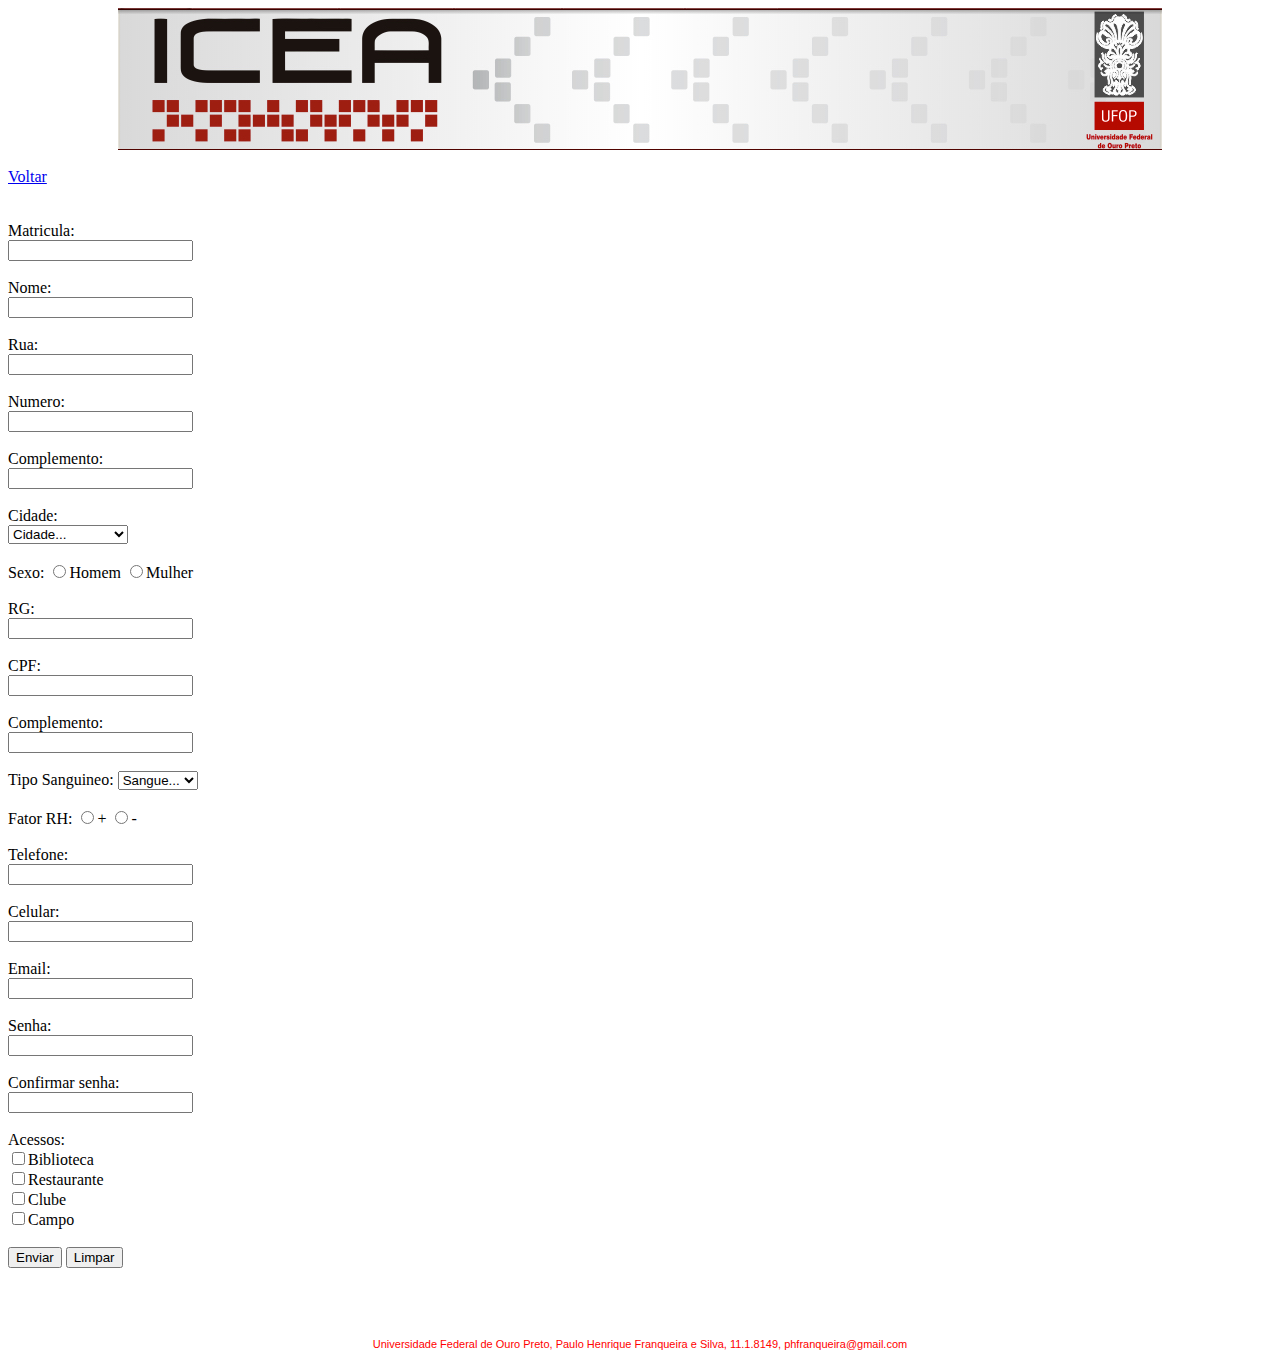
<file: cadastro.html>
<title> Cadastro </title>
	<head>
		<link rel="stylesheet" type="text/css"
		href="estilo.css" />
		<div id=topo>
			<img src="ufoptopo.jpg" alt="Imagem nao encontrada"/>
		</div>
	</head>
	
	<body>
		</br>
		<a href="index.html">Voltar</a>
		
		<form name="cadastro" method="post" action="sucessoCadastro.html">	
			</br>
			</br>
			Matricula: 
			<br>
			<input type="text" name="matr">
			
			</br>
			</br>
			Nome: 
			<br>
			<input type="text" name="nome">
			
			</br>
			</br>
			Rua: 
			<br>
			<input type="text" name="rua">
			
			</br>
			</br>
			Numero: 
			<br>
			<input type="text" name="nume">
			
			</br>
			</br>
			Complemento: 
			<br>
			<input type="text" name="comp">
			
			</br>
			</br>
			Cidade: 
			<br>
			<select size="1" name="D1">
			<option selected value="Selecione">Cidade...</option>
			<option value="JM">Joao Monlevade</option>
			<option value="BH">Belo Horizonte</option>
			<option value="IP">Ipatinga</option>
			<option value="CA">Caete</option>
			<option value="OU">Outra</option>
			</select>
			
			</br>
			</br>
			Sexo:
			<input type="radio" name="sex" value="H">Homem
			<input type="radio" name="sex" value="M">Mulher
			
			<br>
			<br>
			RG: 
			<br>
			<input type="text" name="rg">
			
			<br>
			</br>
			CPF: 
			<br>
			<input type="text" name="cpf">
			
			</br>
			</br>
			Complemento: 
			<br>
			<input type="text" name="comp">
			
			</br>
			</br>
			Tipo Sanguineo: 
			<select size="1" name="D1">
			<option selected value="Selecione">Sangue...</option>
			<option value="JM">A</option>
			<option value="BH">B</option>
			<option value="IP">AB</option>
			<option value="CA">O</option>
			</select>
			
			</br>
			</br>
			Fator RH:
			<input type="radio" name="sex" value="pos">+
			<input type="radio" name="sex" value="neg">-
			
			<br>
			<br>
			Telefone: 
			<br>
			<input type="text" name="tele">
			
			</br>
			</br>
			Celular: 
			<br>
			<input type="text" name="celu">
			
			</br>
			</br>
			Email: 
			<br>
			<input type="text" name="emai">
			
			</br>
			</br>
			Senha: 
			<br>
			<input type="password" name="senha1">
			
			</br>
			</br>
			Confirmar senha: 
			<br>
			<input type="password" name="senha2">
			
			</br>
			</br>
			Acessos:
			<br>
			<input type="checkbox" name="acesso" value="bibli">Biblioteca<br>
			<input type="checkbox" name="acesso" value="resta">Restaurante<br>
			<input type="checkbox" name="acesso" value="clube">Clube<br>
			<input type="checkbox" name="acesso" value="campo">Campo<br>
			
			<br>
			<input type="submit" value="Enviar"/>
			<input type="reset" value="Limpar"/>	
		</form>
		
		</br></br></br>
		<div id="rodape">
			Universidade Federal de Ouro Preto, Paulo Henrique Franqueira e Silva, 11.1.8149, phfranqueira@gmail.com
		</div>
			
	</body>
</file>
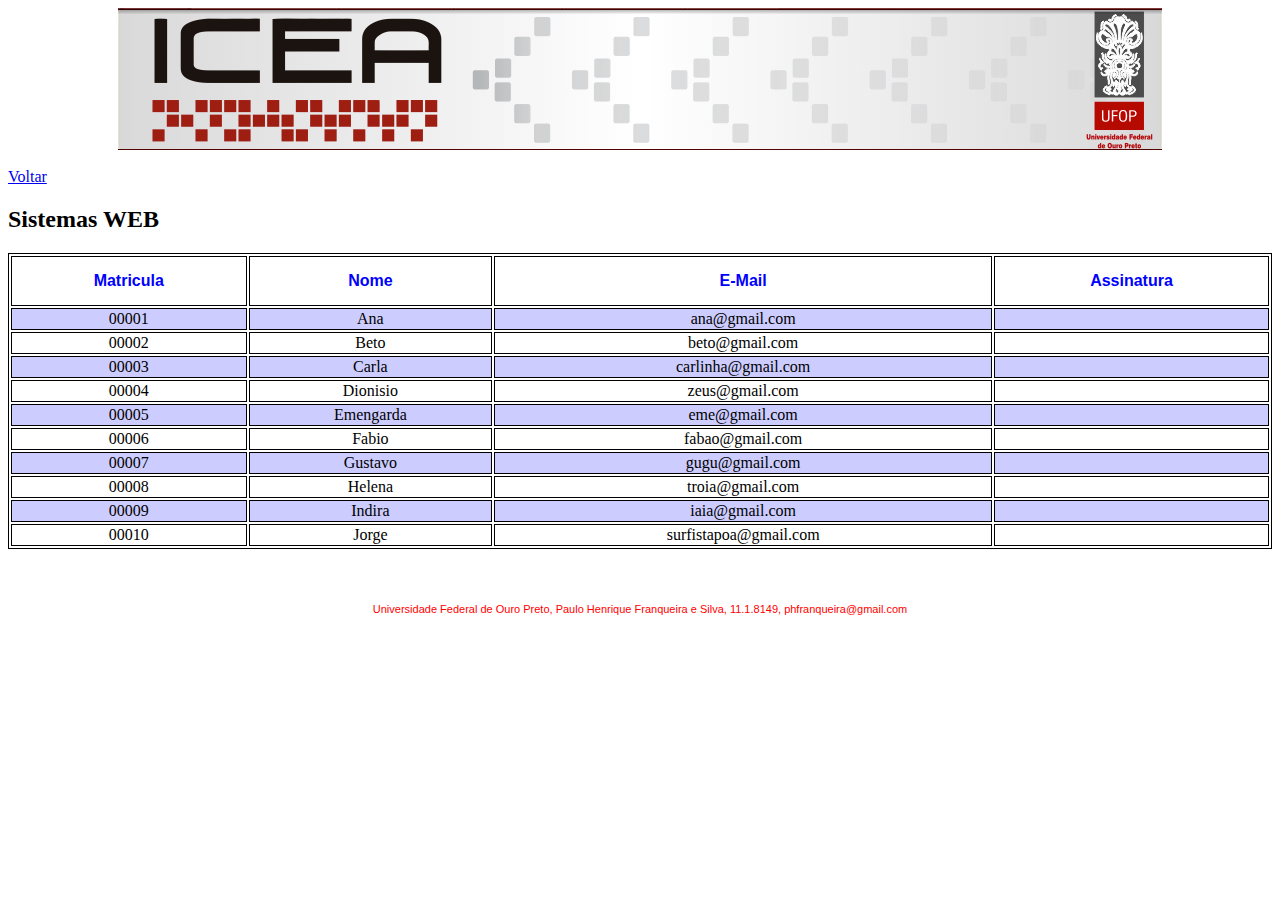
<file: listaPresenca.html>
<title> Lista de Presen�a </title>
	<head>
		<link rel="stylesheet" type="text/css"
		href="estilo.css" />
		<div id=topo>
			<img src="ufoptopo.jpg" alt="Imagem nao encontrada"/>
		</div>
	</head>
	
	<body>
		</br>
		<a href="index.html">Voltar</a>
		</br>
		
		<h2>Sistemas WEB</h2>
		
		<table>

        <tr class="um">
            <th>Matricula</th>
            <th>Nome</th>
            <th>E-Mail</th>
            <th>Assinatura</th>

        </tr>

        <tr class="dois">
			<td>00001</td>
            <td>Ana</td>
            <td>ana@gmail.com</td>
			<td> </td>
        </tr>

        <tr class="um">
			<td>00002</td>
            <td>Beto</td>
            <td>beto@gmail.com</td>
			<td> </td>
        </tr>
		
		<tr class="dois">
			<td>00003</td>
            <td>Carla</td>
            <td>carlinha@gmail.com</td>
			<td> </td>
        </tr>
		
		<tr class="um">
			<td>00004</td>
            <td>Dionisio</td>
            <td>zeus@gmail.com</td>
			<td> </td>
        </tr>
		
		<tr class="dois">
			<td>00005</td>
            <td>Emengarda</td>
            <td>eme@gmail.com</td>
			<td> </td>
        </tr>
		
		<tr class="um">
			<td>00006</td>
            <td>Fabio</td>
            <td>fabao@gmail.com</td>
			<td> </td>
        </tr>
		
		<tr class="dois">
			<td>00007</td>
            <td>Gustavo</td>
            <td>gugu@gmail.com</td>
			<td> </td>
        </tr>
		
		<tr class="um">
			<td>00008</td>
            <td>Helena</td>
            <td>troia@gmail.com</td>
			<td> </td>
        </tr>

		<tr class="dois">
			<td>00009</td>
            <td>Indira</td>
            <td>iaia@gmail.com</td>
			<td> </td>
        </tr>	
		
		<tr class="um">
			<td>00010</td>
            <td>Jorge</td>
            <td>surfistapoa@gmail.com</td>
			<td> </td>
        </tr>
		
      </table>
			
			
			
			</br></br></br>
		<div id="rodape">
			Universidade Federal de Ouro Preto, Paulo Henrique Franqueira e Silva, 11.1.8149, phfranqueira@gmail.com
		</div>
	</body>
</file>
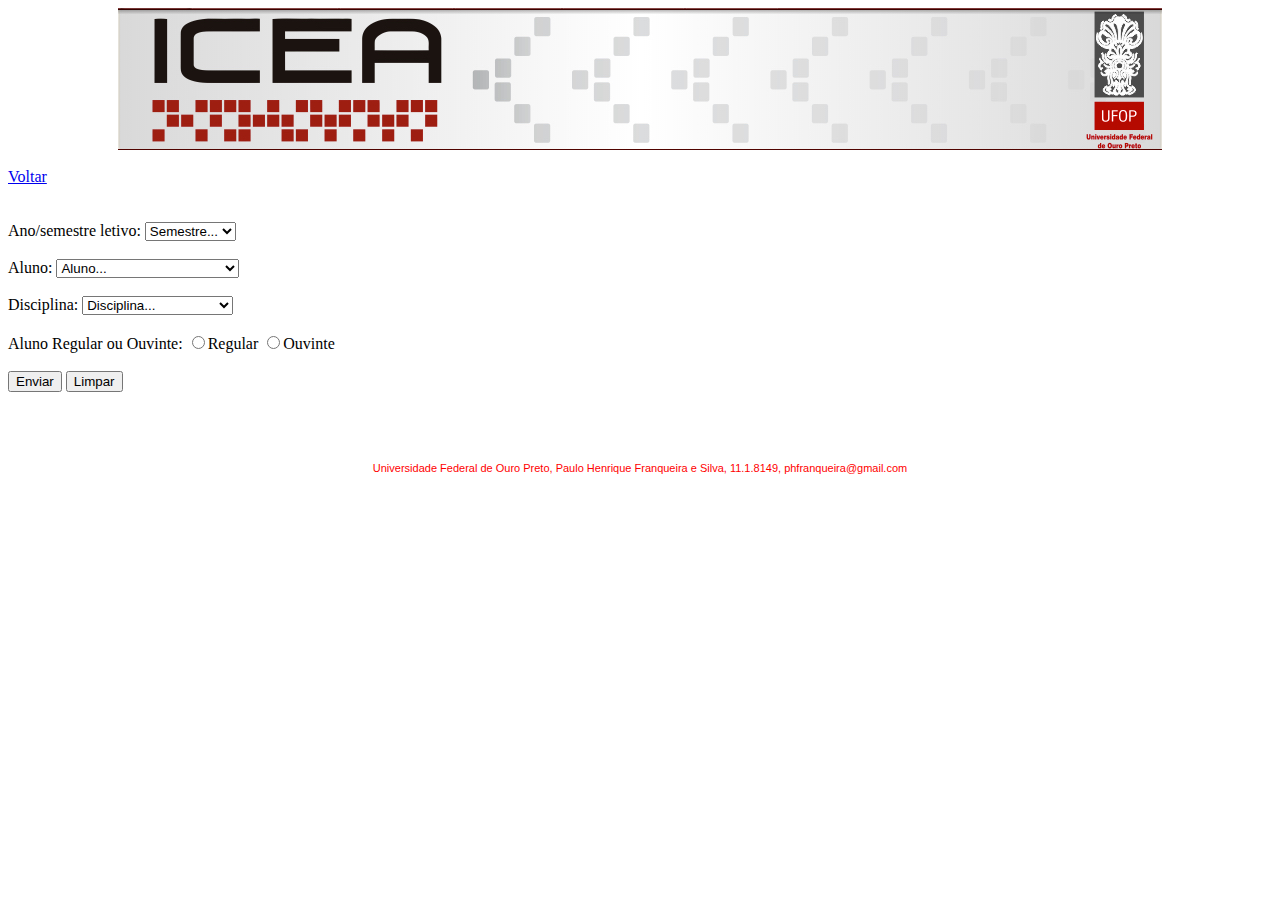
<file: matricula.html>
<title> Matricula </title>
	<head>
		<link rel="stylesheet" type="text/css"
		href="estilo.css" />
		<div id=topo>
			<img src="ufoptopo.jpg" alt="Imagem nao encontrada"/>
		</div>
	
	</head>
	
	<body>
		</br>
		<a href="index.html">Voltar</a>
		
		<form name="matricula" method="post" action="sucessoMatricula.html">	
			</br>
			</br>
			Ano/semestre letivo: 
			<select size="1" name="ano">
			<option selected value="Selecione">Semestre...</option>
			<option value="141">2014/1</option>
			<option value="142">2014/2</option>
			<option value="151">2015/1</option>
			<option value="152">2015/2</option>
			</select>	
			
			</br>
			</br>
			Aluno: 
			<select size="1" name="aluno">
			<option selected value="Selecione">Aluno...</option>
			<option value="day">Dayana Cristina</option>
			<option value="mar">Marina Rocha</option>
			<option value="ph">Paulo Henrique Franqueira</option>
			</select>
			
			</br>
			</br>
			Disciplina: 
			<select size="1" name="disc">
			<option selected value="Selecione">Disciplina...</option>
			<option value="web">Sistemas Web</option>
			<option value="distr">Sistemas Distribuidos</option>
			<option value="rh">Gerencia de RH</option>
			<option value="ergo">Ergonomia</option>
			</select>
			
			</br>
			</br>
			Aluno Regular ou Ouvinte:
			<input type="radio" name="situ" value="reg">Regular
			<input type="radio" name="situ" value="ouv">Ouvinte
			
			<br>
			<br>
			<input type="submit" value="Enviar"/>
			<input type="reset" value="Limpar">	
		</form>
		
		
		
		
		</br></br></br>
		<div id="rodape">
			Universidade Federal de Ouro Preto, Paulo Henrique Franqueira e Silva, 11.1.8149, phfranqueira@gmail.com
		</div>	
	</body>
</file>
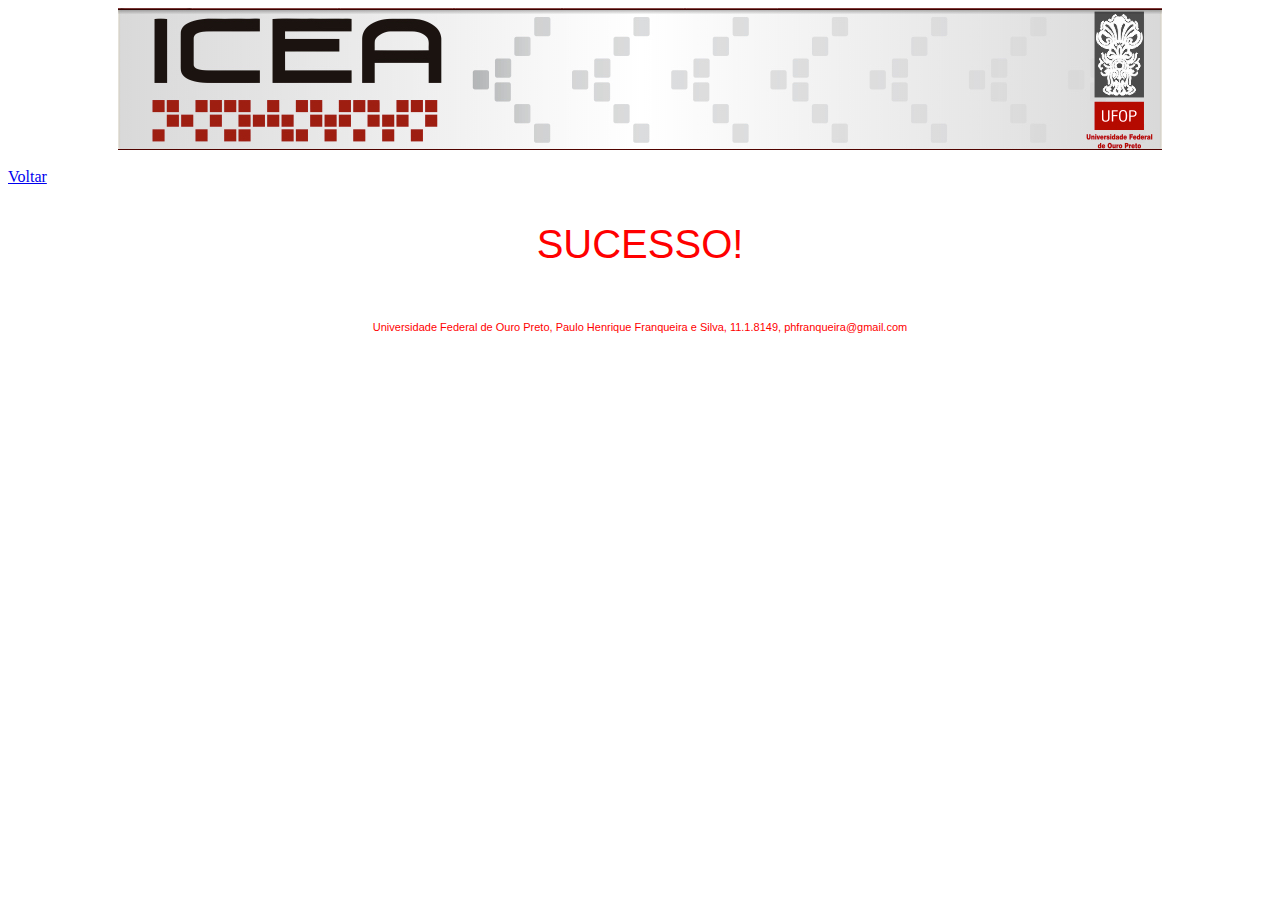
<file: sucessoCadastro.html>
<title> Cadastrado com sucesso </title>
	<head>
		<link rel="stylesheet" type="text/css"
		href="estilo.css" />
		<div id=topo>
			<img src="ufoptopo.jpg" alt="Imagem nao encontrada"/>
		</div>
	
	</head>
	
	<body>
		</br>
		<a href="cadastro.html">Voltar</a>
		</br>
		
		</br>
		</br>
		<div id="sucesso">
				SUCESSO!
		</div>
			
			
			
			</br></br></br>
		<div id="rodape">
			Universidade Federal de Ouro Preto, Paulo Henrique Franqueira e Silva, 11.1.8149, phfranqueira@gmail.com
		</div>
	</body>
</file>
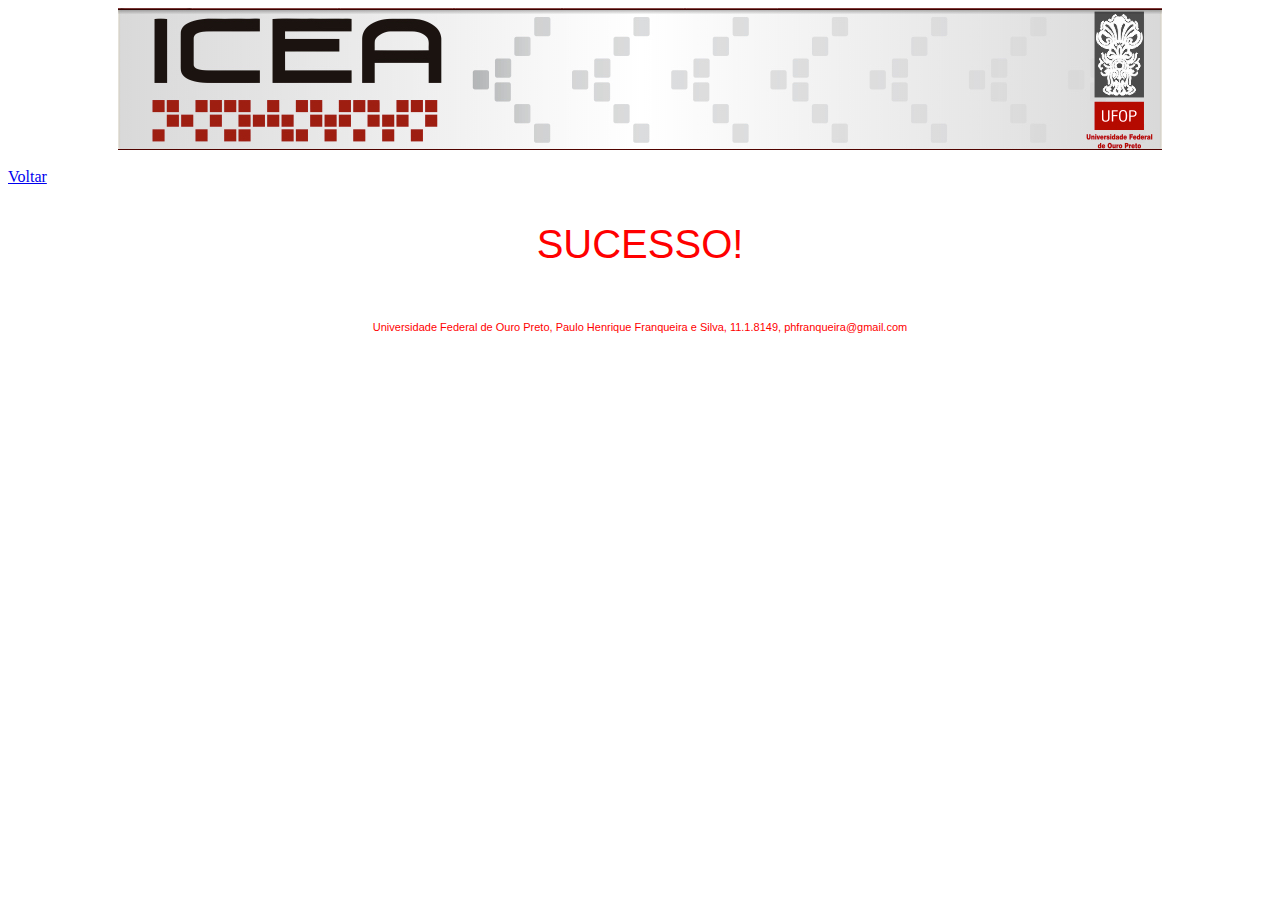
<file: sucessoMatricula.html>
<title> Matriculado com sucesso </title>
	<head>
		<link rel="stylesheet" type="text/css"
		href="estilo.css" />
		<div id=topo>
			<img src="ufoptopo.jpg" alt="Imagem nao encontrada"/>
		</div>
	
	</head>
	
	<body>
		</br>
		<a href="matricula.html">Voltar</a>
		</br>
		
		</br>
		</br>
		<div id="sucesso">
				SUCESSO!
		</div>
			
			
			
			</br></br></br>
		<div id="rodape">
			Universidade Federal de Ouro Preto, Paulo Henrique Franqueira e Silva, 11.1.8149, phfranqueira@gmail.com
		</div>
	</body>
</file>
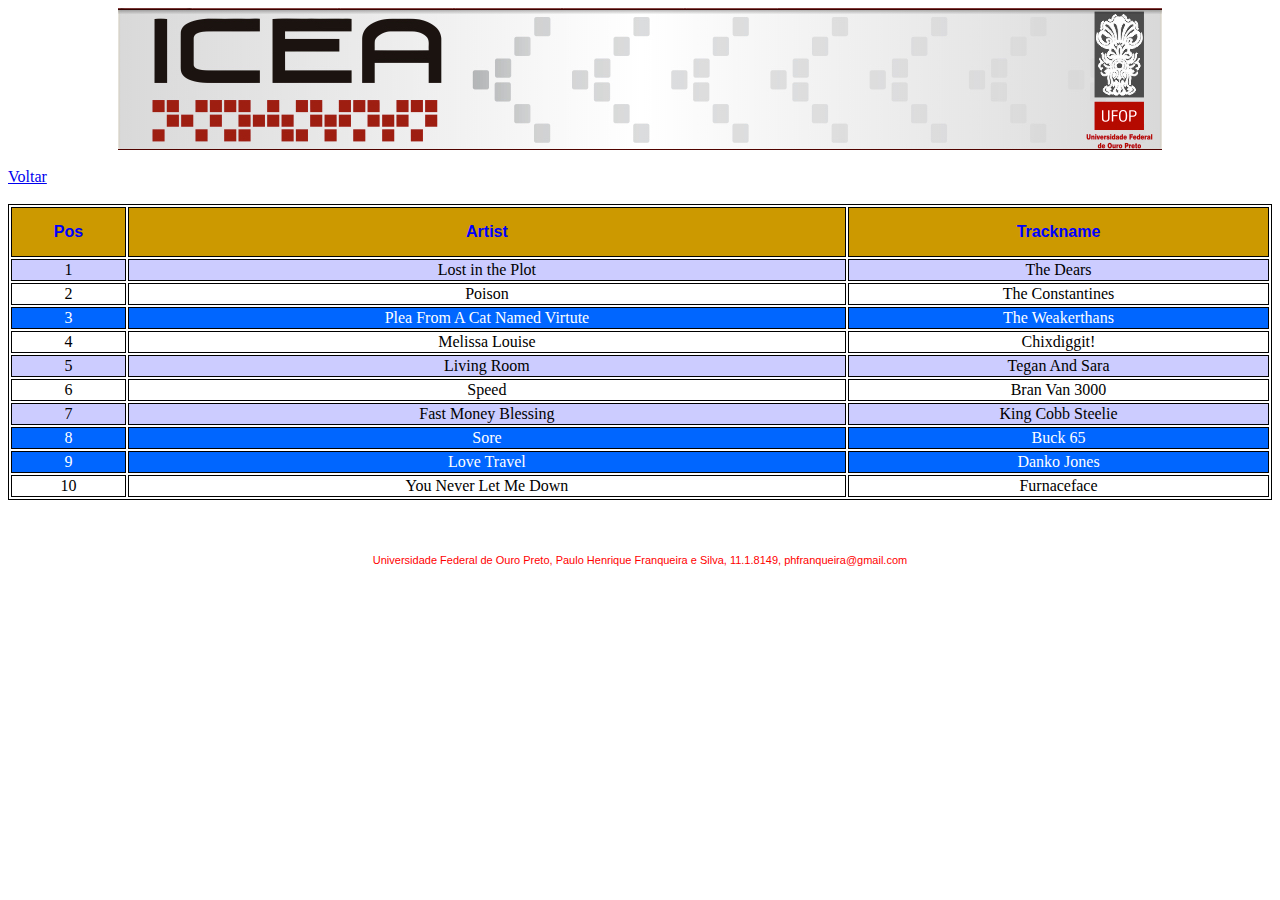
<file: tabela.html>
<title> Tabela </title>
	<head>
		<link rel="stylesheet" type="text/css"
		href="estilo.css" />
		<div id=topo>
			<img src="ufoptopo.jpg" alt="Imagem nao encontrada"/>
		</div>
	
	</head>
	
	<body>
		</br>
		<a href="index.html">Voltar</a>
		</br>
		</br>
		
		<table>

        <tr class="quatro">
            <th>Pos</th>
            <th>Artist</th>
            <th>Trackname</th>
        </tr>

        <tr class="dois">
            <td>1</td>
            <td>Lost in the Plot</td>
            <td>The Dears</td>
        </tr>
		
		<tr class="um">
            <td>2</td>
            <td>Poison</td>
            <td>The Constantines</td>
        </tr>
		
		<tr class="tres">
            <td>3</td>
            <td>Plea From A Cat Named Virtute</td>
            <td>The Weakerthans</td>
        </tr>
		
		<tr class="um">
            <td>4</td>
            <td>Melissa Louise</td>
            <td>Chixdiggit!</td>
        </tr>
		
		<tr class="dois">
            <td>5</td>
            <td>Living Room</td>
            <td>Tegan And Sara</td>
        </tr>
		
		<tr class="um">
            <td>6</td>
            <td>Speed</td>
            <td>Bran Van 3000</td>
        </tr>
		
		<tr class="dois">
            <td>7</td>
            <td>Fast Money Blessing</td>
            <td>King Cobb Steelie</td>
        </tr>
		
		<tr class="tres">
            <td>8</td>
            <td>Sore</td>
            <td>Buck 65</td>
        </tr>
		
		<tr class="tres">
            <td>9</td>
            <td>Love Travel</td>
            <td>Danko Jones</td>
        </tr>
		
		<tr class="um">
            <td>10</td>
            <td>You Never Let Me Down</td>
            <td>Furnaceface</td>
        </tr>

      </table>
			
			
			
			</br></br></br>
		<div id="rodape">
			Universidade Federal de Ouro Preto, Paulo Henrique Franqueira e Silva, 11.1.8149, phfranqueira@gmail.com
		</div>
	</body>
</file>
<file: estilo.css>
#rodape{
	text-align: center;
	color: red;
	font-family: arial;
	font-size: 11;
}

#sucesso{
	text-align: center;
	color: red;
	font-family: arial;
	font-size: 40;
}

#topo{
	text-align: center;
}

tr.um {
	background: #FFFFFF;
}

tr.dois {
	background: #CCCCFF;
}

tr.tres {
	background: #0066FF;
	color:white;
}

tr.quatro {
	background: #CC9900;
}

th {
  font-family: arial;
  color: blue;
}

table, th, td {
  border: 1px solid black;
}

table {
  width: 100%;
}

th {
  text-align: center;
  height: 50px;
}

td {
  text-align: center;
}

#inputArea
{
    font-family: Arial, Sans-Serif;
    font-size: 13px;
    background-color: #d6e5f4;
	width: 300px;
	margin: auto;
    padding: 10px;
}

#inputArea input[type="text"], #inputArea textarea
{
    font-family: Arial, Sans-Serif;
    font-size: 13px;
    margin-bottom: 5px;
    display: block;
    padding: 4px;
    border: solid 1px #85b1de; 
    width: 300px;
    background-color: #EDF2F7;
}

#inputArea input[type="text"], #inputArea textarea
{
    font-family: Arial, Sans-Serif;
    font-size: 13px;
    margin-bottom: 5px;
    display: block;
    padding: 4px;
    border: solid 1px #85b1de;
    width: 300px;
    background-image: url( 'blue_bg.png' );
    background-repeat: repeat-x;
    background-position: top;
}

#inputArea input[type="text"]:focus, #inputArea textarea:focus
{
    background-image: none;
    background-color: #ffffff;
    border: solid 1px #33677F;
}

#inputArea input, #inputArea textarea
{
    font-family: Arial, Sans-Serif;
    font-size: 13px;
    margin-bottom: 5px;
    display: block;
    padding: 4px;
    width: 300px;
}
</file>
